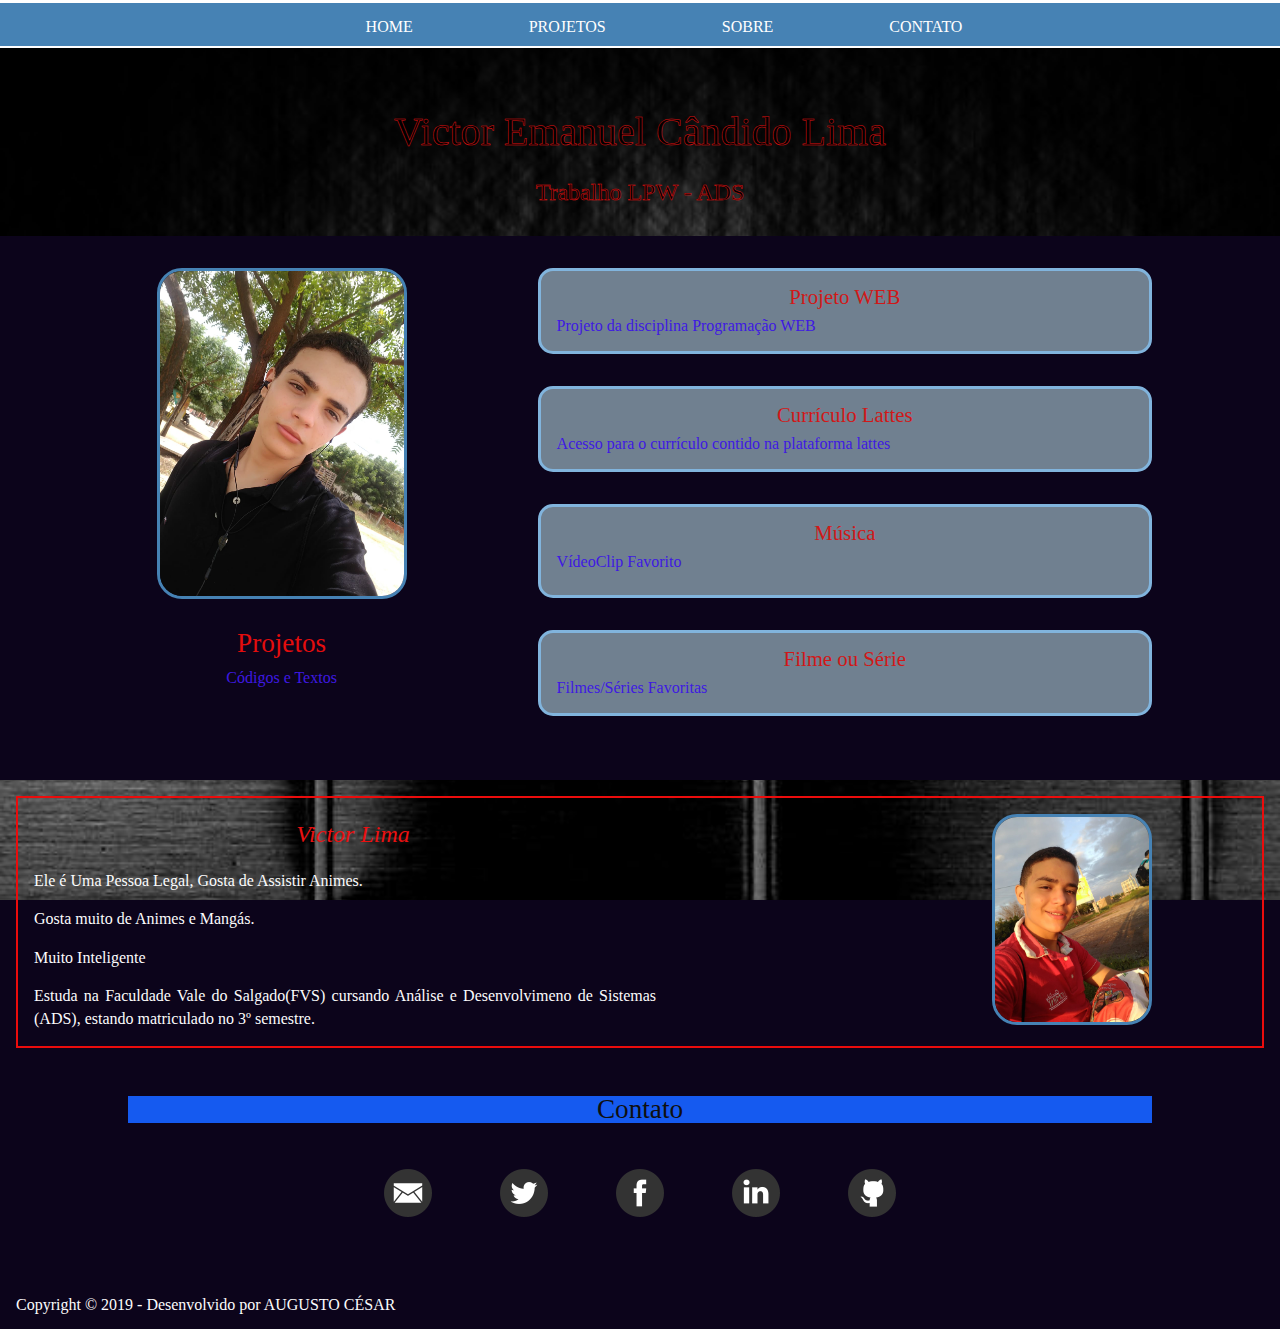
<file: index.html>
<!DOCTYPE html>
<html>
    <head>
        <meta charset="utf-8">
        <title>Blog do Augusto</title>
        <link rel="stylesheet" href="estilos/reset.css">
        <link rel="stylesheet" href="estilos/blog.css">

    </head>

<body>
    <header class="container">
        <nav> 
            <ul>
                <li><a href="#">Home</a></li>
                <li><a href="#projetos">Projetos</a></li>
                <li><a href="#sobre">Sobre</a></li>
                <li><a href="#contato">Contato</a></li>
            </ul>
        </nav>

    </header>

    <section class="identificacao sombra">
        <h1>Victor Emanuel Cândido Lima</h1>
        <h2>Trabalho LPW - ADS</h2>
    </section>

    <section id="projetos" class="container">
        <div class="projetos-header">
            <img alt="Imagem de Victor" src="imagens/victor 01.jpeg">
            <h3>Projetos</h3>
            <p>Códigos e Textos</p>
        </div>

        <ul class="styleprojetos">
            <li>
                <a href="https://github.com/Cesaralves17/AulasProgramacaoWeb" target="_blank">Projeto WEB</a>
                <p>Projeto da disciplina Programação WEB</p>
            </li>
            <li>
                <a href="http://lattes.cnpq.br/5736678837856447" target="_blank">Currículo Lattes</a>
                <p>Acesso para o currículo contido na plataforma lattes</p>
            </li>
            <li>
                <a href="https://youtu.be/qMxX-QOV9tl" target="_blank"> Música</a>
                <p>VídeoClip Favorito</p>
                <p></p>
            </li>
            <li>
                <a href="https://www.redecanais.one/sobrenatural-2a-temporada-legendado-21-demonios-a-solta-parte-1-video_08bde32dd.html" target="_blank">Filme ou Série</a>
                <p>Filmes/Séries Favoritas</p>
            </li>


        </ul>

    </section>

    <section id="sobre" class="escuras container">
        <img alt="Imagem de Victor" src="imagens/victor 02.jpeg">
        <div>
            <div id="texto">
            <p class="bio">Victor Lima</p>
            <p class="text">Ele é Uma Pessoa Legal, Gosta de Assistir Animes.</p>
            <p class="text">Gosta muito de Animes e Mangás.</p>
            <p class="text">Muito Inteligente</p>
            <p class="text">Estuda na Faculdade Vale do Salgado(FVS) cursando Análise e
            Desenvolvimeno de Sistemas (ADS), estando matriculado no 3º semestre.</p>
        </div>
    </div>

    </section>

    <section id="contato" class="container">
        <h3>Contato</h3>

        <ul>
            <li><a class="email" href="mailto:victorlima395@gmail.com"> E-mail</a></li>
            <li><a class="twitter" href="https://twitter.com/Victorlima3951?s=09" target="_blank"> Twitter</a></li>
            <li><a class="face" href="https://www.facebook.com/victor.lima.52035" target="_blank">Facebook</a></li>
            <li><a class="linkedin" href="https://www.linkedin.com/in/victor-lima-831389184/" target="_blank"> Linkedin </a></li>
            <li><a class="github" href="https://github.com/Cesaralves17/AulasProgramacaoWeb"target="_blank"> github</a></li>
        </ul>

    </section>


    <footer class="escuras container">
        <p>Copyright © 2019 - Desenvolvido por AUGUSTO CÉSAR</p>
    </footer>

</body>

</html>
</file>
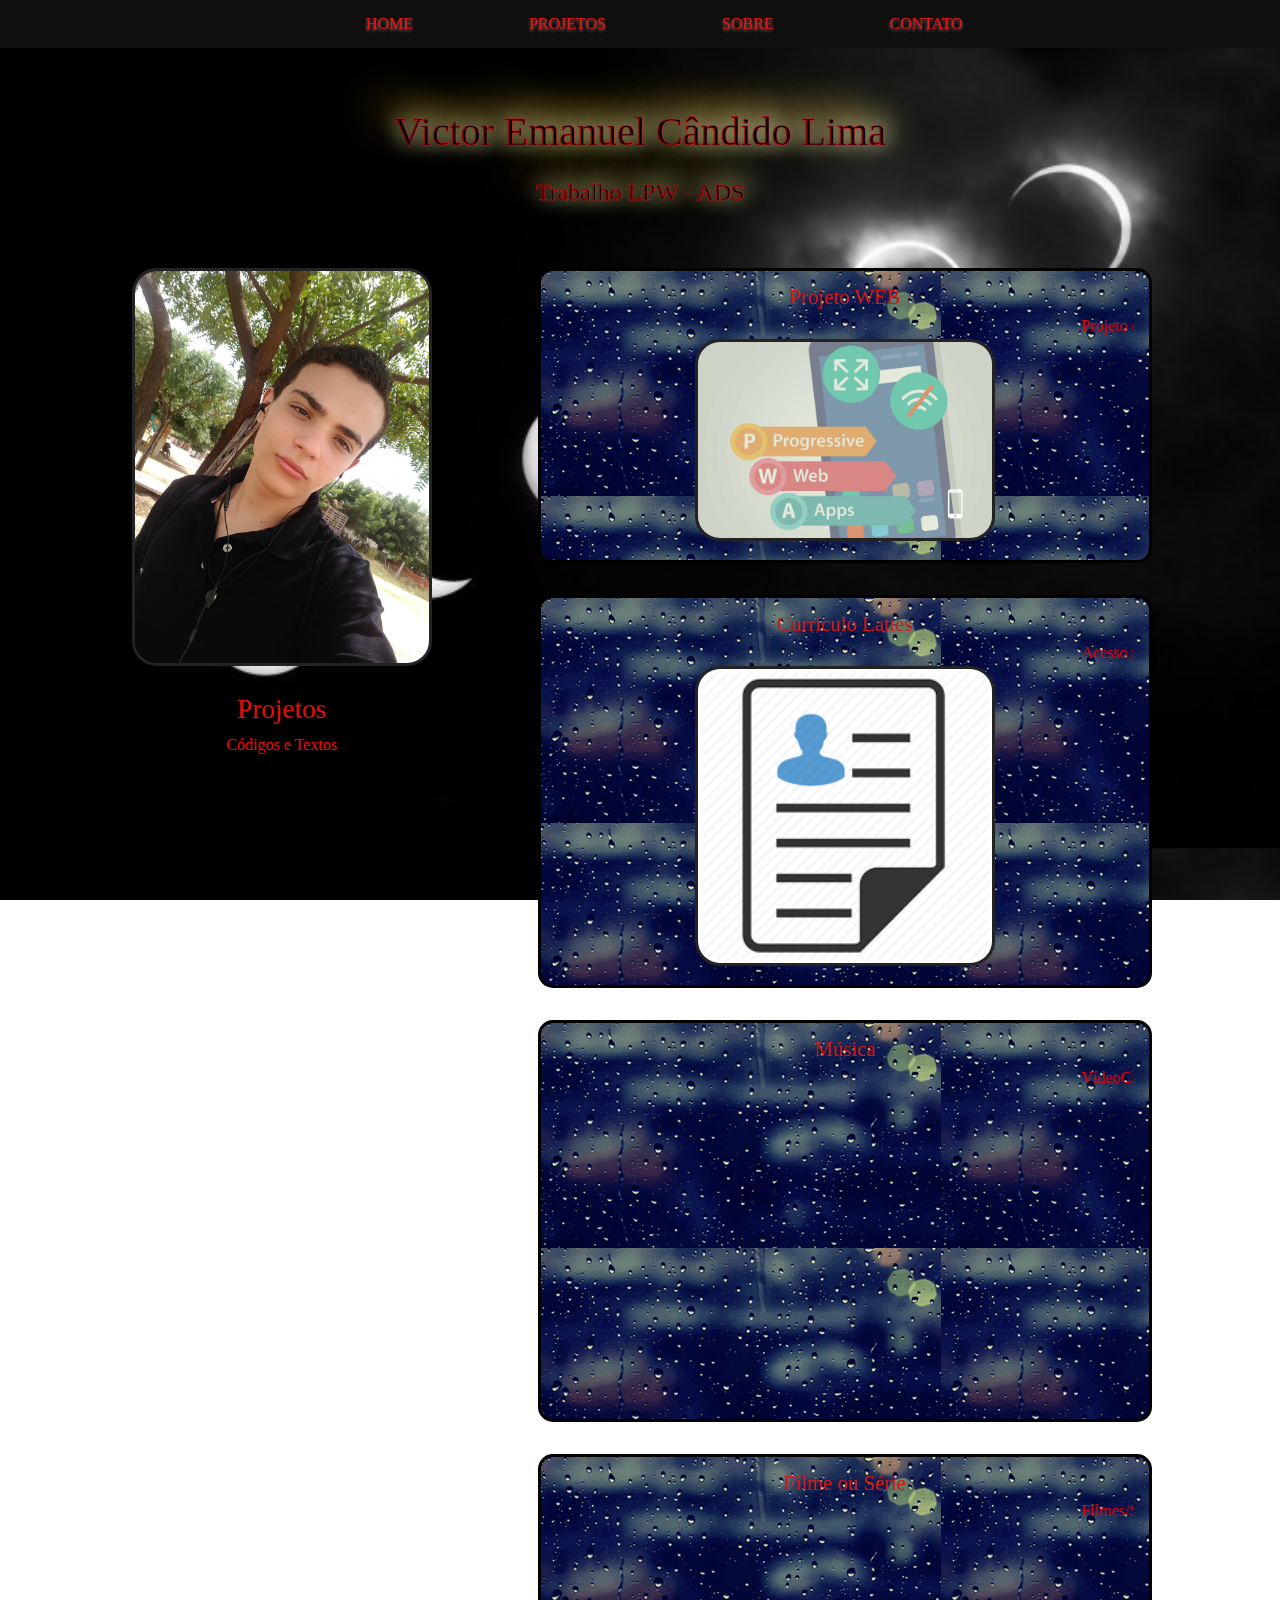
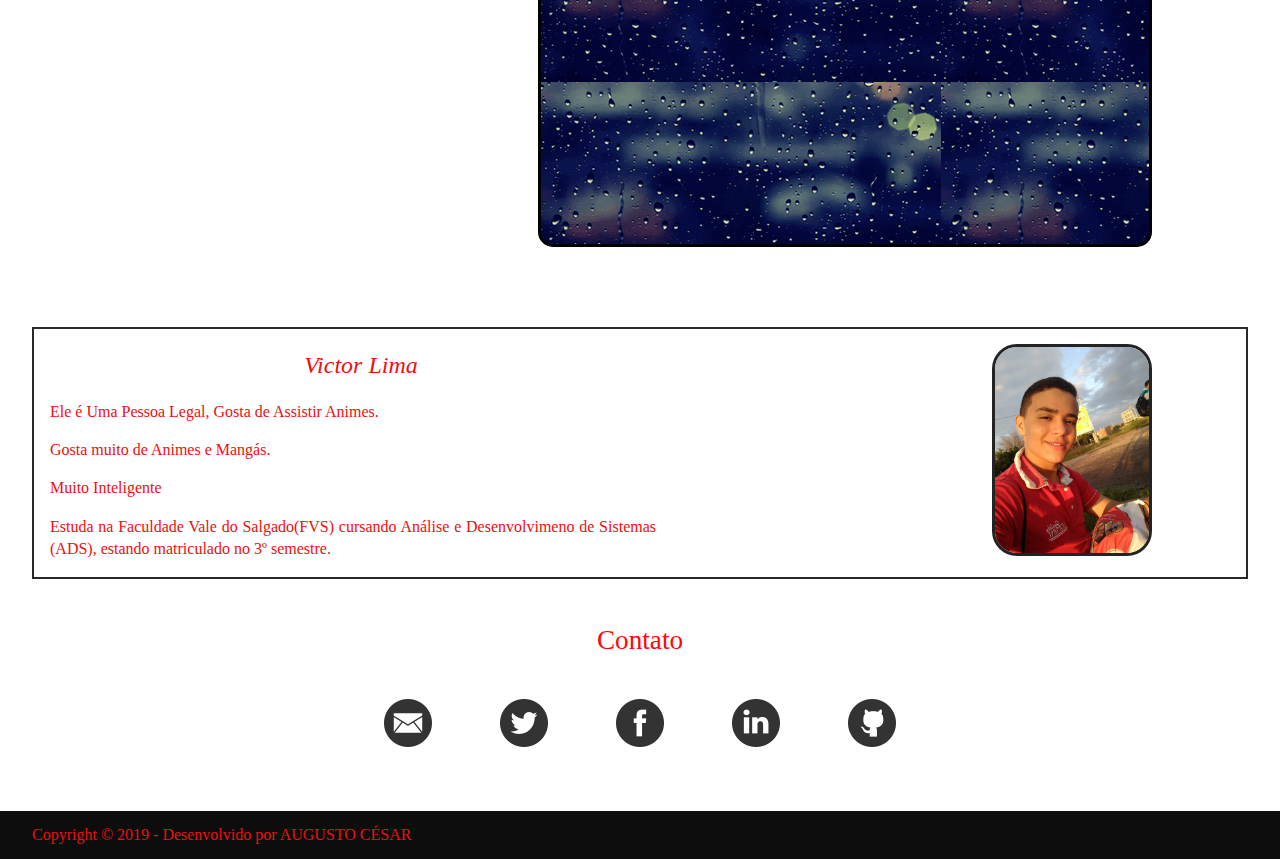
<file: blog/index.html>
<!DOCTYPE html>
<html>
    <head>
        <meta charset="utf-8">
        <title>Blog do Augusto</title>
        <link rel="stylesheet" href="estilos/reset.css">
        <link rel="stylesheet" href="estilos/blog.css">

    </head>

<body>
    <header class="container">
        <nav> 
            <ul>
                <li><a href="#">Home</a></li>
                <li><a href="#projetos">Projetos</a></li>
                <li><a href="#sobre">Sobre</a></li>
                <li><a href="#contato">Contato</a></li>
            </ul>
        </nav>

    </header>

    <section class="identificacao sombra">
        <h1>Victor Emanuel Cândido Lima </h1>
        <h2>Trabalho LPW - ADS</h2>
        
    </section>

    <section id="projetos" class="container">
        <div class="projetos-header">
            <img alt="Imagem de Victor" src="imagens/victor 01.jpeg">
            <h3>Projetos</h3>
            <p>Códigos e Textos</p>
        </div>


        <ul class="styleprojetos">
            <li>
                <a href="https://github.com/Cesaralves17/AulasProgramacaoWeb" target="_blank">Projeto WEB</a>
                <p> <marquee> Projeto da disciplina Programação WEB<br></marquee>
                </p>
                <img alt="projeto" src="imagens/PWA.png">
            </li>
            <li>
                <a href="http://lattes.cnpq.br/5736678837856447" target="_blank">Currículo Lattes</a>
                <p> <marquee> Acesso para o currículo contido na plataforma lattes<br></marquee>
                </p>
                <img alt="curriculo" src="imagens/download.png">
            </li>
            <li>
                <a href="https://youtu.be/fTbYpSIF22s" target="_blank"> Música</a>
                <p> <marquee> VídeoClip Favorito <br></marquee>
                </p>
                <p></p>

                <iframe width="500" height="300" src="https://www.youtube.com/embed/fTbYpSIF22s" frameborder="0" allow="accelerometer; autoplay; encrypted-media; gyroscope; picture-in-picture" allowfullscreen>
                </iframe>

            </li>
            <li>
                <a href="https://www.redecanais.one/sobrenatural-2a-temporada-legendado-21-demonios-a-solta-parte-1-video_08bde32dd.html" target="_blank">Filme ou Série</a>
                <p> <marquee> Filmes/Séries Favoritas <br></marquee>
                </p>

                <iframe width="500" height="300" src="https://www.youtube.com/embed/tivbs2NKb6U" frameborder="0" allow="accelerometer; autoplay; encrypted-media; gyroscope; picture-in-picture" allowfullscreen>
                </iframe>
            </li>
            



        </ul>

    </section>

    <section id="sobre" class="escuras container">
        <img alt="Imagem de Victor" src="imagens/victor 02.jpeg">
        <div>
            <div id="texto">
            <p class="bio">Victor Lima</p>
            <p class="text">Ele é Uma Pessoa Legal, Gosta de Assistir Animes.</p>
            <p class="text">Gosta muito de Animes e Mangás.</p>
            <p class="text">Muito Inteligente</p>
            <p class="text">Estuda na Faculdade Vale do Salgado(FVS) cursando Análise e
            Desenvolvimeno de Sistemas (ADS), estando matriculado no 3º semestre.</p>
        </div>
    </div>

    </section>

    <section id="contato" class="container">
        <h3>Contato</h3>

        <ul>
            <li><a class="email" href="mailto:victorlima395@gmail.com"> E-mail</a></li>
            <li><a class="twitter" href="https://twitter.com/Victorlima3951?s=09" target="_blank"> Twitter</a></li>
            <li><a class="face" href="https://www.facebook.com/victor.lima.52035" target="_blank">Facebook</a></li>
            <li><a class="linkedin" href="https://www.linkedin.com/in/victor-lima-831389184/" target="_blank"> Linkedin </a></li>
            <li><a class="github" href="https://github.com/Cesaralves17/AulasProgramacaoWeb"target="_blank"> github</a></li>
        </ul>

    </section>


    <footer class="escuras container">
        <p>Copyright © 2019 - Desenvolvido por AUGUSTO CÉSAR</p>
    </footer>

</body>

</html>
</file>
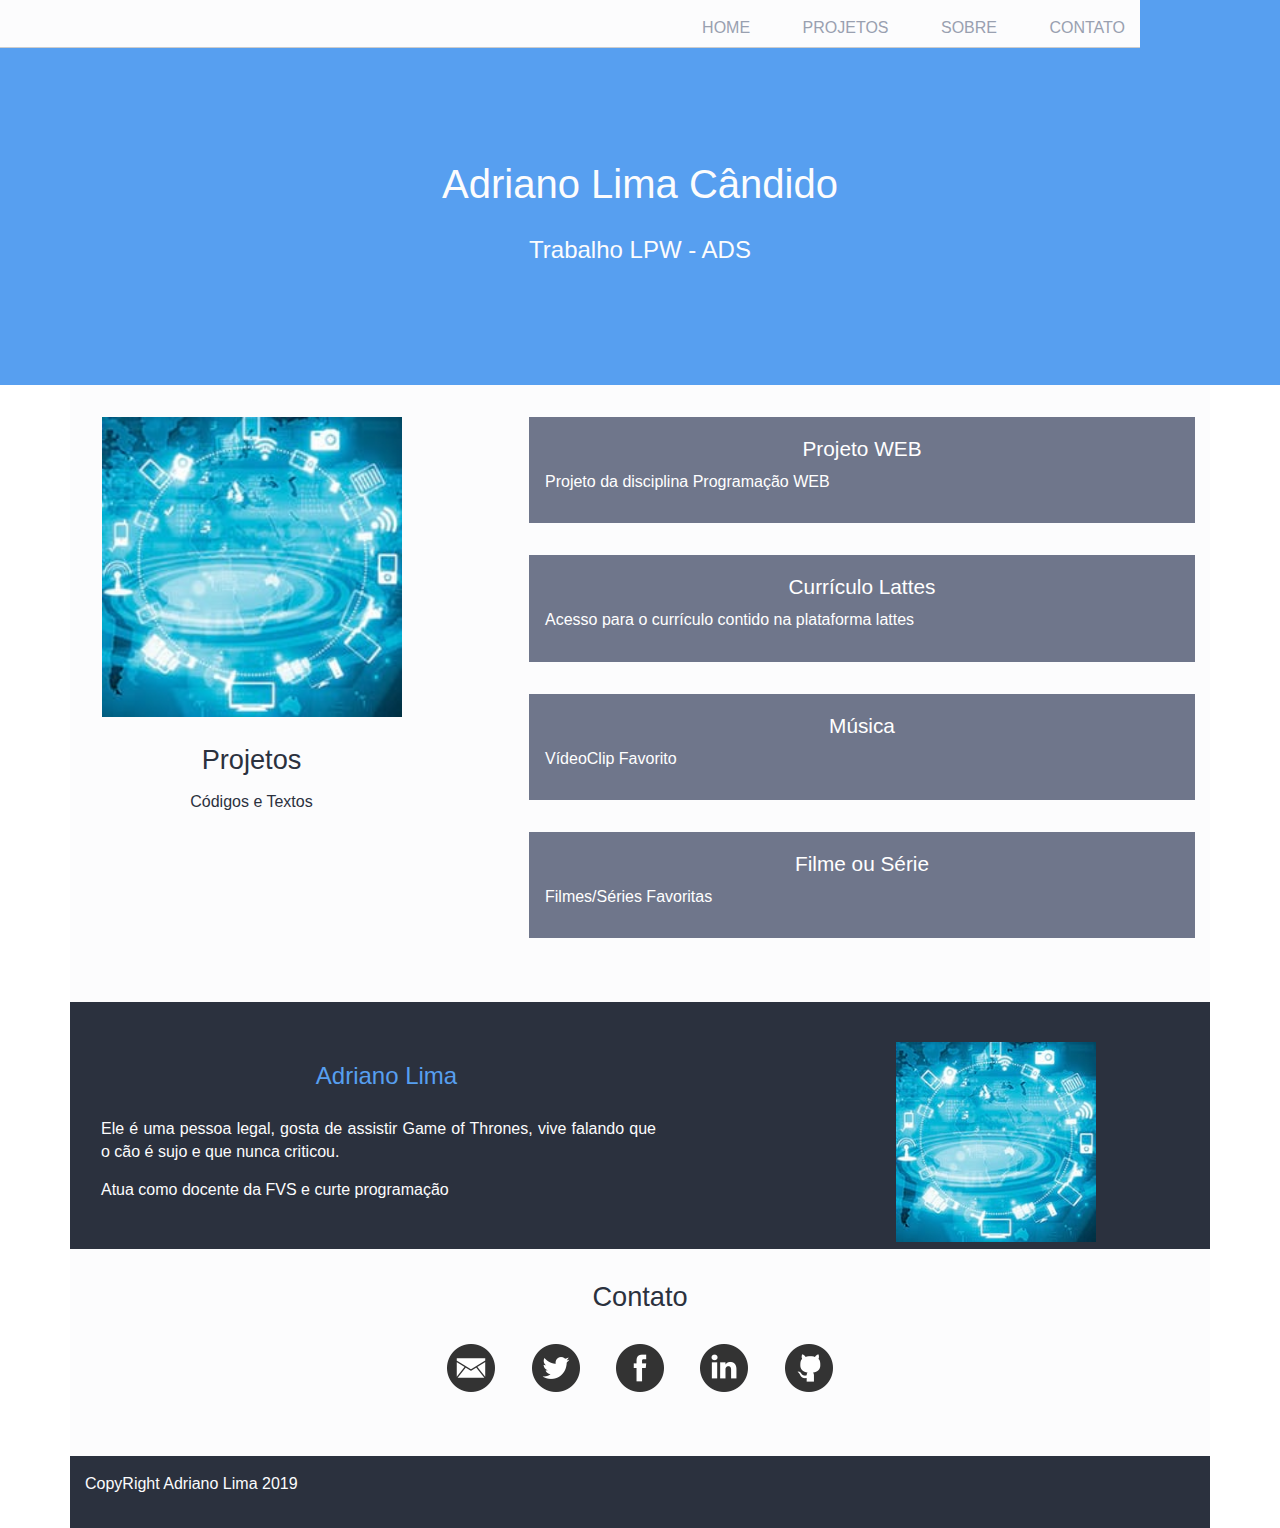
<file: sistema/index.html>
<!DOCTYPE html>
<html>
    <head>
        <meta charset="utf-8">
        <title>Blog de Adriano Lima</title>
        <link rel="stylesheet" href="estilos/reset.css">
        <link rel="stylesheet" href="estilos/blog.css">
        <link rel="stylesheet" href="https://stackpath.bootstrapcdn.com/bootstrap/4.3.1/css/bootstrap.min.css" integrity="sha384-ggOyR0iXCbMQv3Xipma34MD+dH/1fQ784/j6cY/iJTQUOhcWr7x9JvoRxT2MZw1T" crossorigin="anonymous">
        
    </head>

    <body>

        <header class="claras container">
            <nav>
                <ul>
                    <li><a href="#">Home</a></li>
                    <li><a href="#projetos">Projetos</a></li>
                    <li><a href="#sobre">Sobre</a></li>
                    <li><a href="#contato">Contato</a></li>
                </ul>
            </nav>

        </header>

        <section class="identificacao">
            <h1>Adriano Lima Cândido</h1>
            <h2>Trabalho LPW - ADS</h2>
        </section>

        <section id="projetos" class="claras container">
            <div class="projetos-header">
                <img alt="Imagem que apresenta diversos itens presentes na tecnologia" src="imagens/tecnologia.jpg">
                <h3>Projetos</h3>
                <p>Códigos e Textos</p>
            </div>

            <ul class="styleprojetos">
                <li>
                    <a href="https://github.com/kelvezu55/AulasProgramacaoWeb">Projeto WEB</a>
                    <p>Projeto da disciplina Programação WEB</p>
                </li>
                <li>
                        <a href="http://lattes.cnpq.br/">Currículo Lattes</a>
                        <p>Acesso para o currículo contido na plataforma lattes</p>
                </li>
                <li>
                        <a href="https://www.youtube.com/watch?v=t3j9ll-EWMI&list=RDt3j9ll-EWMI&start_radio=1">Música</a>
                        <p>VídeoClip Favorito</p>
                </li>
                <li>
                        <a href="https://netflix.com.br">Filme ou Série</a>
                        <p>Filmes/Séries Favoritas</p>
                </li>


            </ul>

        </section>

        <section id="sobre" class="escuras container">
            <img alt="Foto de Adriano Lima" src="imagens/tecnologia.jpg">
            <p class="bio">Adriano Lima</p>
            <p class="text">Ele é uma pessoa legal, gosta de assistir Game of Thrones, 
                vive falando que o cão é sujo e que nunca criticou.
            </p>
            <p class="text">Atua como docente da FVS e curte programação</p>

        </section>

        <section id="contato" class="claras container">
            <h3>Contato</h3>

            <ul>
                <li><a class="email" href="mailto:adriano@fvs.edu.br">E-mail</a></li>
                <li><a class="twitter" href="mailto:adriano@fvs.edu.br">Twitter</a></li>
                <li><a class="face" href="mailto:adriano@fvs.edu.br">Facebook</a></li>
                <li><a class="linkedin" href="mailto:adriano@fvs.edu.br">Linkedin</a></li>
                <li><a class="github" href="mailto:adriano@fvs.edu.br">GitHub</a></li>
            </ul>

        </section>

        
        <footer class="escuras container">
            <p>CopyRight Adriano Lima 2019</p>
        </footer>

    </body>

</html>
</file>
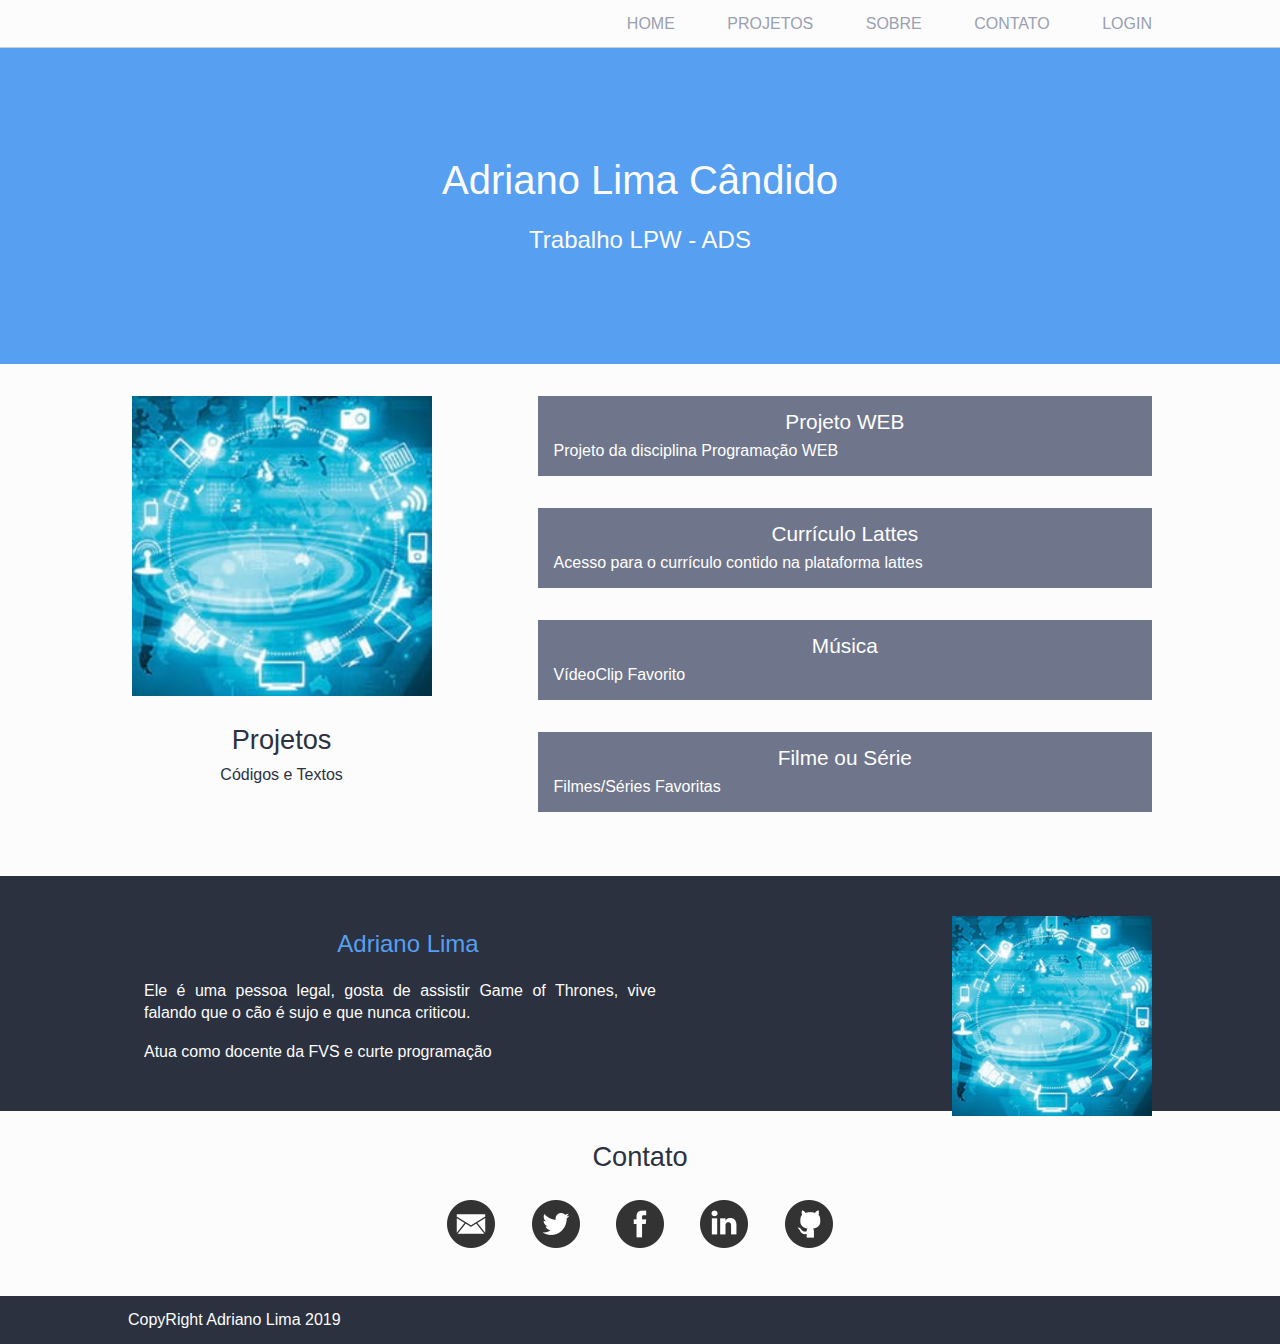
<file: sistema/sistema/index.html>
<!DOCTYPE html>
<html>
    <head>
        <meta charset="utf-8">
        <title>Blog de Adriano Lima</title>
        <link rel="stylesheet" href="estilos/reset.css">
        <link rel="stylesheet" href="estilos/blog.css">

    </head>

    <body>

        <header class="claras container">
            <nav>
                <ul>
                    <li><a href="#">Home</a></li>
                    <li><a href="#projetos">Projetos</a></li>
                    <li><a href="#sobre">Sobre</a></li>
                    <li><a href="#contato">Contato</a></li>
                    <li><a href="crud/">Login</a></li>
                </ul>
            </nav>

        </header>

        <section class="identificacao">
            <h1>Adriano Lima Cândido</h1>
            <h2>Trabalho LPW - ADS</h2>
        </section>

        <section id="projetos" class="claras container">
            <div class="projetos-header">
                <img alt="Imagem que apresenta diversos itens presentes na tecnologia" src="imagens/tecnologia.jpg">
                <h3>Projetos</h3>
                <p>Códigos e Textos</p>
            </div>

            <ul class="styleprojetos">
                <li>
                    <a href="https://github.com/kelvezu55/AulasProgramacaoWeb">Projeto WEB</a>
                    <p>Projeto da disciplina Programação WEB</p>
                </li>
                <li>
                        <a href="http://lattes.cnpq.br/">Currículo Lattes</a>
                        <p>Acesso para o currículo contido na plataforma lattes</p>
                </li>
                <li>
                        <a href="https://www.youtube.com/watch?v=t3j9ll-EWMI&list=RDt3j9ll-EWMI&start_radio=1">Música</a>
                        <p>VídeoClip Favorito</p>
                </li>
                <li>
                        <a href="https://netflix.com.br">Filme ou Série</a>
                        <p>Filmes/Séries Favoritas</p>
                </li>


            </ul>

        </section>

        <section id="sobre" class="escuras container">
            <img alt="Foto de Adriano Lima" src="imagens/tecnologia.jpg">
            <p class="bio">Adriano Lima</p>
            <p class="text">Ele é uma pessoa legal, gosta de assistir Game of Thrones, 
                vive falando que o cão é sujo e que nunca criticou.
            </p>
            <p class="text">Atua como docente da FVS e curte programação</p>

        </section>

        <section id="contato" class="claras container">
            <h3>Contato</h3>

            <ul>
                <li><a class="email" href="mailto:adriano@fvs.edu.br">E-mail</a></li>
                <li><a class="twitter" href="mailto:adriano@fvs.edu.br">Twitter</a></li>
                <li><a class="face" href="mailto:adriano@fvs.edu.br">Facebook</a></li>
                <li><a class="linkedin" href="mailto:adriano@fvs.edu.br">Linkedin</a></li>
                <li><a class="github" href="mailto:adriano@fvs.edu.br">GitHub</a></li>
            </ul>

        </section>

        
        <footer class="escuras container">
            <p>CopyRight Adriano Lima 2019</p>
        </footer>

    </body>

</html>
</file>
<file: estilos/blog.css>
* {
    box-sizing: border-box;
}

body{
    background-color: rgb(12, 4, 27);
    font-family: cursive;
}

a{
    text-decoration: none;
}

section img {
    width: 100%;
    max-width: 250px;
    border-radius: 25px;
    border: 3px solid #4682B4;
}

header {
    border-bottom: 2px solid #fff;
    border-top: 3px solid #fff;
    padding-top: 1em;
    padding-bottom: 1em;
    position: fixed;
    width: 100%;
    height: 3em;
    background-color: #4682B4;
    
}

header ul{
    text-align: center;
}

header li a {
    font-weight: lighter;
    text-transform: uppercase;
    border-left: 2px rgb(241, 21, 21);
    padding-left: 2em;
    padding-right: 2em;
}

header li {
    display: inline-block;
    margin-left: 3em;
}

#contato li {
    display: inline-block;
    margin: 1em;
}

#contato li a{
    display: inline-block;
    margin: 1em;
    width: 48px;
    height: 48px;
    text-indent: -9999px;
}

#contato h3{
    color: rgb(15, 15, 15);
    background-color: rgb(21, 90, 240);

}

#contato .email {
    background-image: url("../imagens/email.png");
}

#contato .face {
    background-image: url("../imagens/face.png");
}

#contato .twitter {
    background-image: url("..//imagens/twitter.png");
}

#contato .github {
    background-image: url("../imagens/github.png");
}

#contato .linkedin {
    background-image: url("../imagens/linkedin.png");
}

.container {
    padding-left: 10%;
    padding-right: 10%;
}

section {
    padding-top: 2em;
    padding-bottom: 2em;
    text-align: center;
}

.identificacao {
    background-image: url("../imagens/preto.jpg");
    background-size: 100%;
    background-attachment: fixed;
    padding: 7em 7em 2em;
}

.identificacao h1 {
    font-size: 2.5em;
    margin-bottom: 0.7em;
}

.identificacao h2 {
    font-size: 1.5em;
    font-weight: lighter;
}

.sombra {
    -webkit-text-stroke-width: 0.5px;
    -webkit-text-stroke-color: rgb(224, 18, 18);

}

section h3 {
    font-size: 1.7em;
    margin-bottom: 0.5em;
}

header li a {
    color: #fff;
    font-weight: lighter;
}

.escuras {
    background-color: #4682B4;
    color: #FCFCFD;
    background-image: url("../imagens/parede.jpg");
    background-size: 100%;
    background-attachment: fixed;
    padding: 1em 1em 1em;
}

.claras {
    color: rgb(32, 35, 41);
}

.projetos-header{
    float: left;
    width: 30%;
}

.projetos-header h3 {
    margin-top: 1em;
    color: rgb(228, 13, 13);
}

.projetos-header p {
    color: rgb(62, 25, 226);
}

.styleprojetos{
    margin-left: 40%;
}

.styleprojetos li {
    background-color: #708090;
    padding: 1em;
    margin-bottom: 2em;
    border-radius: 15px;
    border: 3px solid rgb(129, 180, 221);

}

.styleprojetos li a {
    color: #d11818;
    font-size: 1.3em;
}

.styleprojetos li p {
    color: rgb(62, 25, 226);
    margin-top: 0.5em;
    text-align: justify;
    line-height: 1.2;
}

#sobre p.text {
    margin: 1em;
    width: 50%;
    text-align: justify;
    line-height: 1.4;
}

#sobre p.bio {
    color: rgb(235, 17, 17);
    font-size: 1.5em;
    font-style: italic;
    margin: 1em;
    width: 50%;
}

#sobre {
    position: relative;
    
}

#texto {
    border: solid 2px rgb(235, 12, 12);
}

#sobre img {
    width: 160px;
    position: absolute;
    top: 2.10em;
    right: 10%;
}

footer {
    padding-top: 1em;
    padding-bottom: 1em;
    background-color: rgb(32, 49, 63);
}
</file>
<file: blog/estilos/blog.css>
* {
    box-sizing: border-box;
}

body{
    
    font-family: cursive;
    background-image: url("../imagens/lua.jpg");
    background-size: 100%;
    background-attachment: fixed;
 
}


a{
    text-decoration: none;
}

section img {
    width: 100%;
    max-width: 300px;
    border-radius: 25px;
    border: 3px solid rgb(36, 35, 36);
}

header {
    
    padding-top: 1em;
    padding-bottom: 1em;
    position: fixed;
    width: 100%;
    height: 3em;
    background-color: rgb(15, 15, 15);
    
}

header ul{
    text-align: center;
}

header li a {
    font-weight: lighter;
    text-transform: uppercase;
    border-left: 2px rgb(231, 14, 14);
    padding-left: 2em;
    padding-right: 2em;
}

header li {
    display: inline-block;
    margin-left: 3em;
}

#contato li {
    display: inline-block;
    margin: 1em;
}

#contato li a{
    display: inline-block;
    margin: 1em;
    width: 48px;
    height: 48px;
    text-indent: -9999px;
}

#contato h3{
    color: rgb(255, 8, 8);
    

}

#contato .email {
    background-image: url("../imagens/email.png");
}

#contato .face {
    background-image: url("../imagens/face.png");
}

#contato .twitter {
    background-image: url("..//imagens/twitter.png");
}

#contato .github {
    background-image: url("../imagens/github.png");
}

#contato .linkedin {
    background-image: url("../imagens/linkedin.png");
}

.container {
    padding-left: 10%;
    padding-right: 10%;
}

section {
    padding-top: 2em;
    padding-bottom: 2em;
    text-align: center;
}

.identificacao {
    
    background-size: 100%;
    background-attachment: fixed;
    padding: 7em 7em 2em;
}

.identificacao h1 {
    font-size: 2.5em;
    margin-bottom: 0.7em;
}

.identificacao h2 {
    font-size: 1.5em;
    font-weight: lighter;
}

.sombra {
    -webkit-text-stroke-width: 0.5px;
    -webkit-text-stroke-color: rgb(230, 3, 15);
    text-shadow: 0 0 20px #fefcc9, 10px -10px 30px #feec85, -20px -20px 40px #ffae34;

}

section h3 {
    font-size: 1.7em;
    margin-bottom: 0.5em;
    

}

header li a {
    color: rgb(230, 19, 19);
    font-weight: lighter;
    text-shadow: 0px 2px 3px #666;
}

.escuras {
  
    color: rgb(233, 17, 17);
    
    background-size: 100%;
    background-attachment: fixed;
    padding: 1em 2em 1em;
}

.claras {
    color: rgb(5, 165, 27);
}

.projetos-header{
    float: left;
    width: 30%;
}

.projetos-header h3 {
    margin-top: 1em;
    color: rgb(228, 13, 13);
}

.projetos-header p {
    color: rgb(245, 8, 8);
}

.styleprojetos{
    margin-left: 40%;
}

.styleprojetos li {
    background-color: #29c966;
    padding: 1em;
    margin-bottom: 2em;
    border-radius: 15px;
    border: 3px solid;
    background-image: url("../imagens/chuva.gif");
}

.styleprojetos li a {
    color: #d11818;
    font-size: 1.3em;
}

.styleprojetos li p {
    
    margin-top: 0.5em;
    text-align: justify;
    line-height: 1.2;
    color: rgb(255, 0, 0);
}

#sobre p.text {
    margin: 1em;
    width: 50%;
    text-align: justify;
    line-height: 1.4;
}

#sobre p.bio {
    color: rgb(235, 17, 17);
    font-size: 1.5em;
    font-style: italic;
    margin: 1em;
    width: 50%;
}

#sobre {
    position: relative;
    
}

#texto {
    border: solid 2px rgb(41, 40, 40);
}

#sobre img {
    width: 160px;
    position: absolute;
    top: 2.10em;
    right: 10%;
}

footer {
    padding-top: 1em;
    padding-bottom: 1em;
    background-color: rgb(14, 13, 13);
}
</file>
<file: sistema/estilos/blog.css>
* {
    box-sizing: border-box;
}

body {
    font-family: Helvetica, sans-serif;
}

a {
    text-decoration: none;
}

section img {
    width: 100%;
    max-width: 300px;
}

header {
    border-bottom: 1px solid #ccc;
    padding-top: 1em;
    padding-bottom: 1em;
    position: fixed;
    width: 100%;
    height: 3em;
}

header ul {
    text-align: right;
}

header li a {
    color: #99A0B0;
    font-weight: lighter;
    text-transform: uppercase;
}

header li {
    display: inline-block;
    margin-left: 3em;
}

#contato li {
    display: inline-block;
}

#contato li a{
    display: inline-block;
    margin: 1em;
    width: 48px;
    height: 48px;
    text-indent: -9999px;

}

#contato .email {
    background-image: url("../imagens/email.png");
}

#contato .face {
    background-image: url("../imagens/face.png");
}

#contato .twitter {
    background-image: url("../imagens/twitter.png");
}

#contato .github {
    background-image: url("../imagens/github.png");
}

#contato .linkedin {
    background-image: url("../imagens/linkedin.png");
}

.container {
    padding-left: 10%;
    padding-right: 10%;
}

section {
    padding-top: 2em;
    padding-bottom: 2em;
    text-align: center;
}

.identificacao {
    background-color: #579FF0;
    color: #FCFCFD;
    padding: 10em 2em 7em;
}

.identificacao h1 {
    font-size: 2.5em;
    margin-bottom: 0.7em;
}

.identificacao h2 {
    font-size: 1.5em;
    font-weight: lighter;
}

section h3 {
    font-size: 1.7em;
    margin-bottom: 0.5em;
}

header li a {
    color: #99A0B0;
    font-weight: lighter;
}

.escuras {
    background-color: #2B313E;
    color: #FCFCFD;
}

.claras {
    background-color: #FCFCFD;
    color: #2B313E;
}

.projetos-header {
    float: left;
    width: 30%;
}

.projetos-header h3 {
    margin-top: 1em;
}

.styleprojetos{
    margin-left: 40%;
}

.styleprojetos li {
    background-color: #6F768B;
    padding: 1em;
    margin-bottom: 2em;
}

.styleprojetos li a {
    color: #ffffff;
    font-size: 1.3em;
}

.styleprojetos li p {
    color: #fff;
    margin-top: 0.5em;
    text-align: justify;
    line-height: 1.2;
}

#sobre p.text {
    margin: 1em;
    width: 50%;
    text-align: justify;
    line-height: 1.4;
}

#sobre p.bio {
    color: #579ff0;
    font-size: 1.5em;
    margin: 1em;
    width: 50%;
}

#sobre {
    position: relative;
}

#sobre img {
    width: 200px;
    position: absolute;
    top: 2.5em;
    right: 10%;
}

footer {
    padding-top: 1em;
    padding-bottom: 1em;

}
</file>
<file: sistema/sistema/estilos/blog.css>
* {
    box-sizing: border-box;
}

body {
    font-family: Helvetica, sans-serif;
}

a {
    text-decoration: none;
}

section img {
    width: 100%;
    max-width: 300px;
}

header {
    border-bottom: 1px solid #ccc;
    padding-top: 1em;
    padding-bottom: 1em;
    position: fixed;
    width: 100%;
    height: 3em;
}

header ul {
    text-align: right;
}

header li a {
    color: #99A0B0;
    font-weight: lighter;
    text-transform: uppercase;
}

header li {
    display: inline-block;
    margin-left: 3em;
}

#contato li {
    display: inline-block;
}

#contato li a{
    display: inline-block;
    margin: 1em;
    width: 48px;
    height: 48px;
    text-indent: -9999px;

}

#contato .email {
    background-image: url("../imagens/email.png");
}

#contato .face {
    background-image: url("../imagens/face.png");
}

#contato .twitter {
    background-image: url("../imagens/twitter.png");
}

#contato .github {
    background-image: url("../imagens/github.png");
}

#contato .linkedin {
    background-image: url("../imagens/linkedin.png");
}

.container {
    padding-left: 10%;
    padding-right: 10%;
}

section {
    padding-top: 2em;
    padding-bottom: 2em;
    text-align: center;
}

.identificacao {
    background-color: #579FF0;
    color: #FCFCFD;
    padding: 10em 2em 7em;
}

.identificacao h1 {
    font-size: 2.5em;
    margin-bottom: 0.7em;
}

.identificacao h2 {
    font-size: 1.5em;
    font-weight: lighter;
}

section h3 {
    font-size: 1.7em;
    margin-bottom: 0.5em;
}

header li a {
    color: #99A0B0;
    font-weight: lighter;
}

.escuras {
    background-color: #2B313E;
    color: #FCFCFD;
}

.claras {
    background-color: #FCFCFD;
    color: #2B313E;
}

.projetos-header {
    float: left;
    width: 30%;
}

.projetos-header h3 {
    margin-top: 1em;
}

.styleprojetos{
    margin-left: 40%;
}

.styleprojetos li {
    background-color: #6F768B;
    padding: 1em;
    margin-bottom: 2em;
}

.styleprojetos li a {
    color: #ffffff;
    font-size: 1.3em;
}

.styleprojetos li p {
    color: #fff;
    margin-top: 0.5em;
    text-align: justify;
    line-height: 1.2;
}

#sobre p.text {
    margin: 1em;
    width: 50%;
    text-align: justify;
    line-height: 1.4;
}

#sobre p.bio {
    color: #579ff0;
    font-size: 1.5em;
    margin: 1em;
    width: 50%;
}

#sobre {
    position: relative;
}

#sobre img {
    width: 200px;
    position: absolute;
    top: 2.5em;
    right: 10%;
}

footer {
    padding-top: 1em;
    padding-bottom: 1em;

}
</file>
